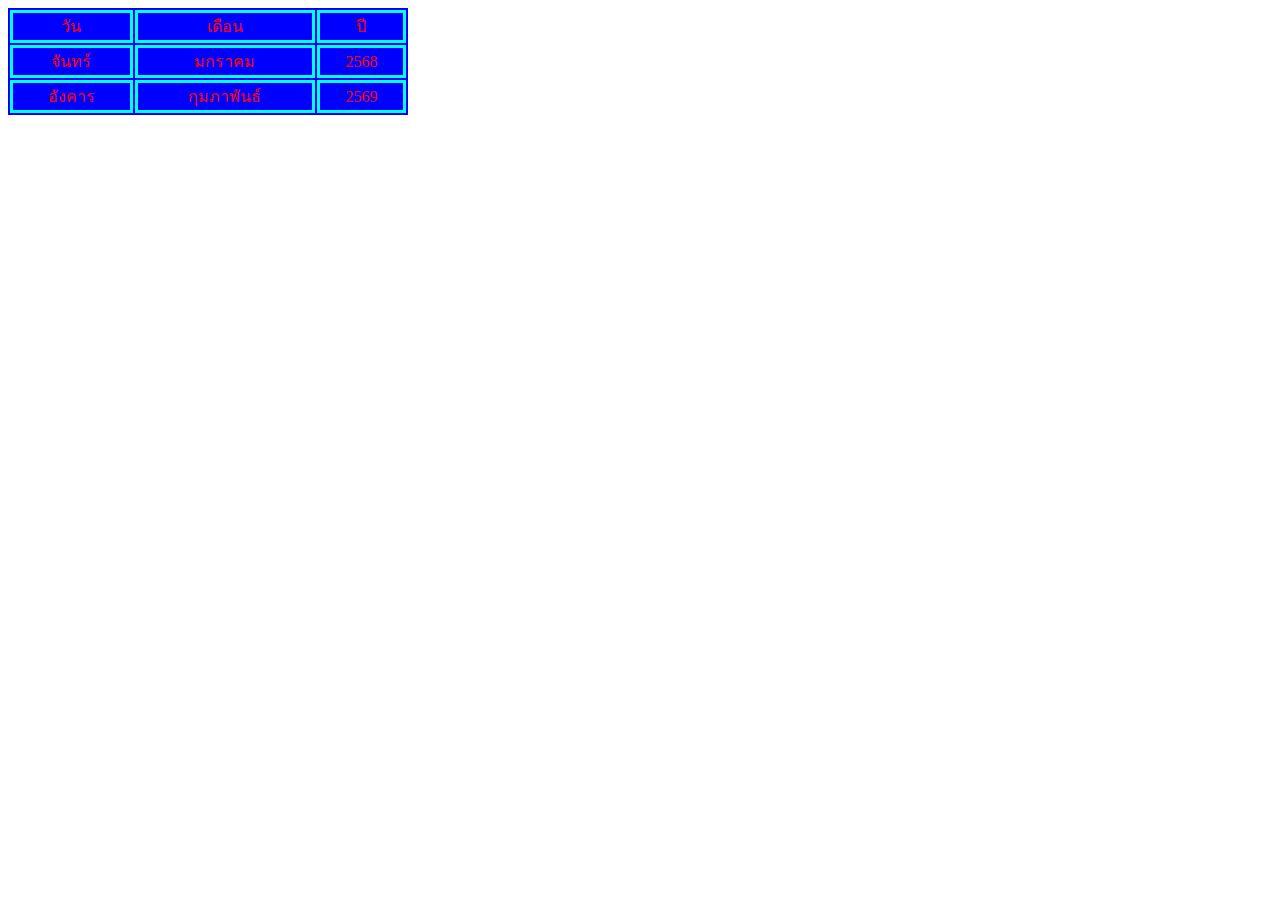
<file: index.html>
<!DOCTYPE html>
<html lang="thai">
	<head>
		<title> Montakan </title>
		<meta charset="utf-8">
		<style>
			table {
				background-color:blue ;
				color: red;
				width: 400px;
			}
			td {
				border: 3px solid cyan;
				text-align: center;
			}

		</style>
	</head>
	<body>
		<table>
			<tr>
				<td> วัน </td><td> เดือน </td><td> ปี </td>
			</tr>
			<tr>
				<td> จันทร์ </td><td> มกราคม </td><td> 2568 </td>
			</tr>
			<tr>
				<td> อังคาร </td><td> กุมภาพันธ์ </td><td> 2569 </td>
			</tr>
		</table>
	</body>
</html>
</file>
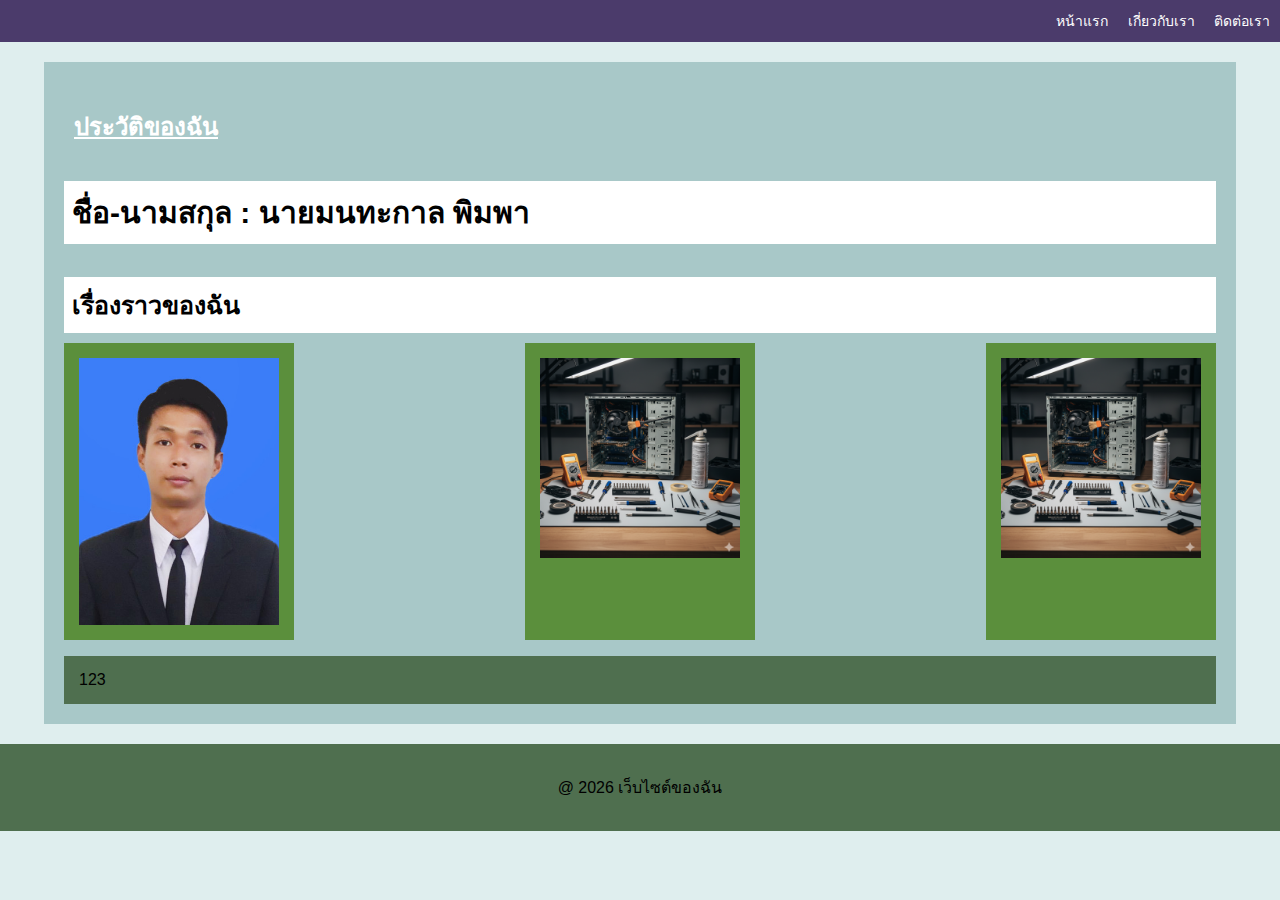
<file: test.html>
<!DOCTYPE html>
<html lang="th">
<head>
	<meta charset="utf-8">
	<title>ประวัติของฉัน</title>
	<link rel="stylesheet" href="style.css">	
</head>
<body>
	<!เมนูด้านบน>
		<div class="menu">
			<a href="#">หน้าแรก</a>
			<a href="#">เกี่ยวกับเรา</a>
			<a href="#">ติดต่อเรา</a>	
		</div>
	<!เนื้อหา>
	<div class="container">
		<h2> ประวัติของฉัน </h2>
		<h3>
		<div class="info">
			<strong>ชื่อ-นามสกุล</strong> : นายมนทะกาล พิมพา
		</div>
		</h3>
		<h4>เรื่องราวของฉัน</h4>
	<!รูปภาพ>
		<div class="gallery">
			<div class="photo">
				<img src="image/mono.jpg" alt="รูปภาพ">	
			</div>
			<div class="photo">
				<img src="image/g1.png" alt="รูปภาพ">	
			</div>
			<div class="photo">
				<img src="image/g1.png" alt="รูปภาพ">	
			</div>
		</div>
		<p></p>
	<!ข้อความ>
		<div class="text-box">
			123
		</div>
	</div>
	<footer>
		<p> @ 2026 เว็บไซต์ของฉัน</p>
	</footer>	
</body>
</html>
</file>
<file: style.css>
body {
	margin: 0;
	font-family: tomato, sans-serif;
	background-color: #dfeeee;
}
.menu {
	background-color: #4b3b6b;
	padding: 10px;
	text-align: right;
}
.menu a {
	color: #fff;
	text-decoration: none;
	margin-left: 15px;
	font-size: 14px;
}
.container {
	background-color: #a8c8c8;
	width: 90%;
	margin: 20px auto;
	padding: 20px;
}
h2 {
	color: white;
	padding:  5px 10px;
	text-decoration: underline;
}

h3 {
	background-color: white;
	padding: 8px;
	margin-bottom: 10px;
	font-size: 30px;
}
h4 {
	background-color: white;
	padding: 8px;
	margin-bottom: 10px;
	font-size: 25px;
}
.gallery {
	display: flex;
	justify-content: space-between;
}
.photo {
	background-color: #5b8f3c;
	padding: 15px;
}	
.photo img {
	width: 200px;
	height: auto;
	display: block;
}
.text-box {
	background-color: #4f6f4f;
	color: black;
	padding: 15px;
}
footer {
	background-color: #4f6f4f;
	color: black;
	padding: 15px;
	text-align: center;
}
</file>
